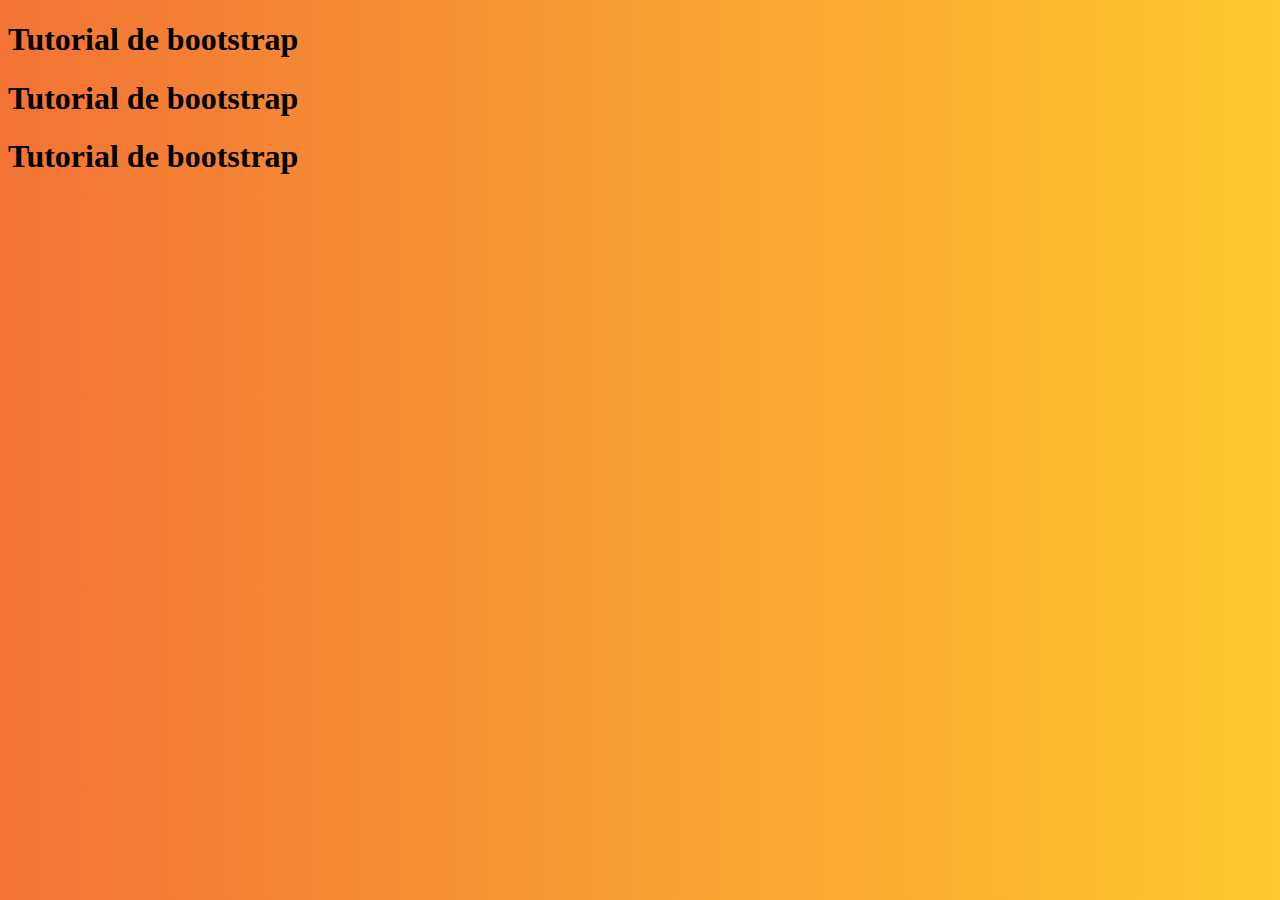
<file: index.html>
<!DOCTYPE html>
<html lang="en">
<head>
    <meta charset="UTF-8">
    <meta http-equiv="X-UA-Compatible" content="IE=edge">
    <meta name="viewport" content="width=device-width, initial-scale=1.0">
    <!-- CSS only -->
    <link href="https://cdn.jsdelivr.net/npm/bootstrap@5.2.0/dist/css/bootstrap.min.css" rel="stylesheet" 
        integrity="sha384-gH2yIJqKdNHPEq0n4Mqa/HGKIhSkIHeL5AyhkYV8i59U5AR6csBvApHHNl/vI1Bx" crossorigin="anonymous">
    <!-- <link rel="stylesheet" href="css/bootstrap.min.css"> -->
    <link rel="stylesheet" href="css/style.css">
    <title>bootstrap Ejercicio 7</title>
</head>
<body>
    <div class="container">
        <div class="row">
            <div class="col-sm-12 col-md-4 col-lg-4 col-xl-4">
                <h1>Tutorial de bootstrap</h1>
            </div>
            <div class="col-sm-12 col-md-4 col-lg-4 col-xl-4">
                <h1>Tutorial de bootstrap</h1>
            </div>
            <div class="col-sm-12 col-md-4 col-lg-4 col-xl-4">
                <h1>Tutorial de bootstrap</h1>
            </div>
        </div>
            
    </div>


    <!-- JavaScript Bundle with Popper -->
<script src="https://cdn.jsdelivr.net/npm/bootstrap@5.2.1/dist/js/bootstrap.bundle.min.js" 
    integrity="sha384-u1OknCvxWvY5kfmNBILK2hRnQC3Pr17a+RTT6rIHI7NnikvbZlHgTPOOmMi466C8" crossorigin="anonymous"></script>
</body>
</html>
</file>
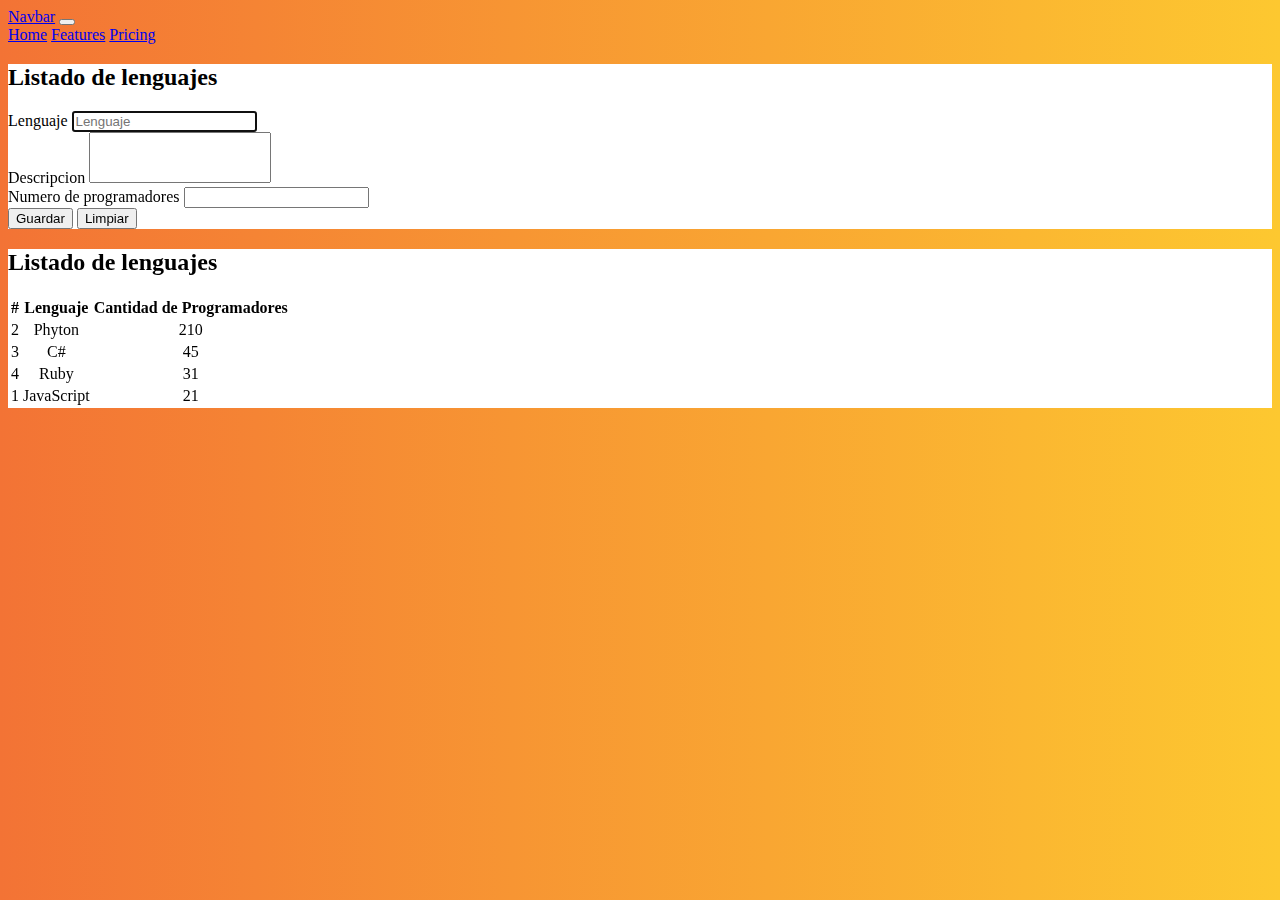
<file: interfaz.html>
<!DOCTYPE html>
<html lang="en">
<head>
    <meta charset="UTF-8">
    <meta http-equiv="X-UA-Compatible" content="IE=edge">
    <meta name="viewport" content="width=device-width, initial-scale=1.0">
    <!-- CSS only -->
    <link href="https://cdn.jsdelivr.net/npm/bootstrap@5.2.0/dist/css/bootstrap.min.css" rel="stylesheet" 
        integrity="sha384-gH2yIJqKdNHPEq0n4Mqa/HGKIhSkIHeL5AyhkYV8i59U5AR6csBvApHHNl/vI1Bx" crossorigin="anonymous">
    <link rel="stylesheet" href="css/style.css">
    
    <title>interfas</title>
</head>
<body>
    <nav class="navbar navbar-expand-lg navbar-dark bg-dark">
        <div class="container-fluid">
          <a class="navbar-brand" href="#">Navbar</a>
          <button class="navbar-toggler" type="button" data-bs-toggle="collapse" data-bs-target="#navbarNavAltMarkup" aria-controls="navbarNavAltMarkup" aria-expanded="false" aria-label="Toggle navigation">
            <span class="navbar-toggler-icon"></span>
          </button>
          <div class="collapse navbar-collapse" id="navbarNavAltMarkup">
            <div class="navbar-nav ms-auto">
              <a class="nav-link active" href="#">Home</a>
              <a class="nav-link" href="#">Features</a>
              <a class="nav-link" href="#">Pricing</a>
              
            </div>
          </div>
        </div>
      </nav>
    <div class="container my-3">
    <div class="row">
        <div class="col-sm-12 col-md-4 col-lg-4 col-xl-4 py-4 bg-white">
            <h2>Listado de lenguajes</h2>
            <form>
                <div class="mb-3">
                    <label for="nombre" class="form-label">Lenguaje</label>
                    <input type="text" class="form-control" id="nombre" placeholder="Lenguaje" autofocus>
                  </div>
                  <div class="mb-3">
                    <label for="descripcion" class="form-label">Descripcion</label>
                    <textarea class="form-control" id="descripcion" rows="3"></textarea>
                  </div>
                  <div class="mb-3">
                    <label for="programadores" class="form-label">Numero de programadores</label>
                    <input type="number" class="form-control" id="programadores">
                  </div>
                  <div class="d-grid gap-2">
                    <button class="btn btn-success">Guardar</button>
                    <button class="btn btn-secondary">Limpiar</button>
                  </div>
                  
            </form>
        </div>
        <div class="col-sm-12 col-md-8 col-lg-8 col-xl-8 py-4 bg-white">
            <h2>Listado de lenguajes</h2>
            <table class="table table-dark table-striped">
                <thead>
                    <tr>
                        <th class="centrado">#</th>
                        <th class="centrado">Lenguaje</th>
                        <th class="centrado">Cantidad de Programadores</th>
                    </tr>
                </thead>
                <tbody>
                    <tr>
                        <td class="centrado">2</td>
                        <td class="centrado">Phyton</td>
                        <td class="centrado">210</td>
                    </tr>
                    <tr>
                        <td class="centrado">3</td>
                        <td class="centrado">C#</td>
                        <td class="centrado">45</td>
                    </tr>
                    <tr>
                        <td class="centrado">4</td>
                        <td class="centrado">Ruby</td>
                        <td class="centrado">31</td>
                    </tr>
                    <tr>
                        <td class="centrado">1</td>
                        <td class="centrado">JavaScript</td>
                        <td class="centrado">21</td>
                    </tr>
                </tbody>
            </table>
        </div>
    </div>


      <!-- JavaScript Bundle with Popper -->
<script src="https://cdn.jsdelivr.net/npm/bootstrap@5.2.1/dist/js/bootstrap.bundle.min.js" 
integrity="sha384-u1OknCvxWvY5kfmNBILK2hRnQC3Pr17a+RTT6rIHI7NnikvbZlHgTPOOmMi466C8" crossorigin="anonymous"></script>
</body>
</html>
</file>
<file: css/style.css>
body{
    background: #FDC830;  /* fallback for old browsers */
background: -webkit-linear-gradient(to right, #F37335, #FDC830);  /* Chrome 10-25, Safari 5.1-6 */
background: linear-gradient(to right, #F37335, #FDC830); /* W3C, IE 10+/ Edge, Firefox 16+, Chrome 26+, Opera 12+, Safari 7+ */

}
.bg-white{
    background: #fff;
}
#descripcion{
    resize: none;
}
.centrado {
    text-align: center;
    vertical-align: middle;
}
</file>
